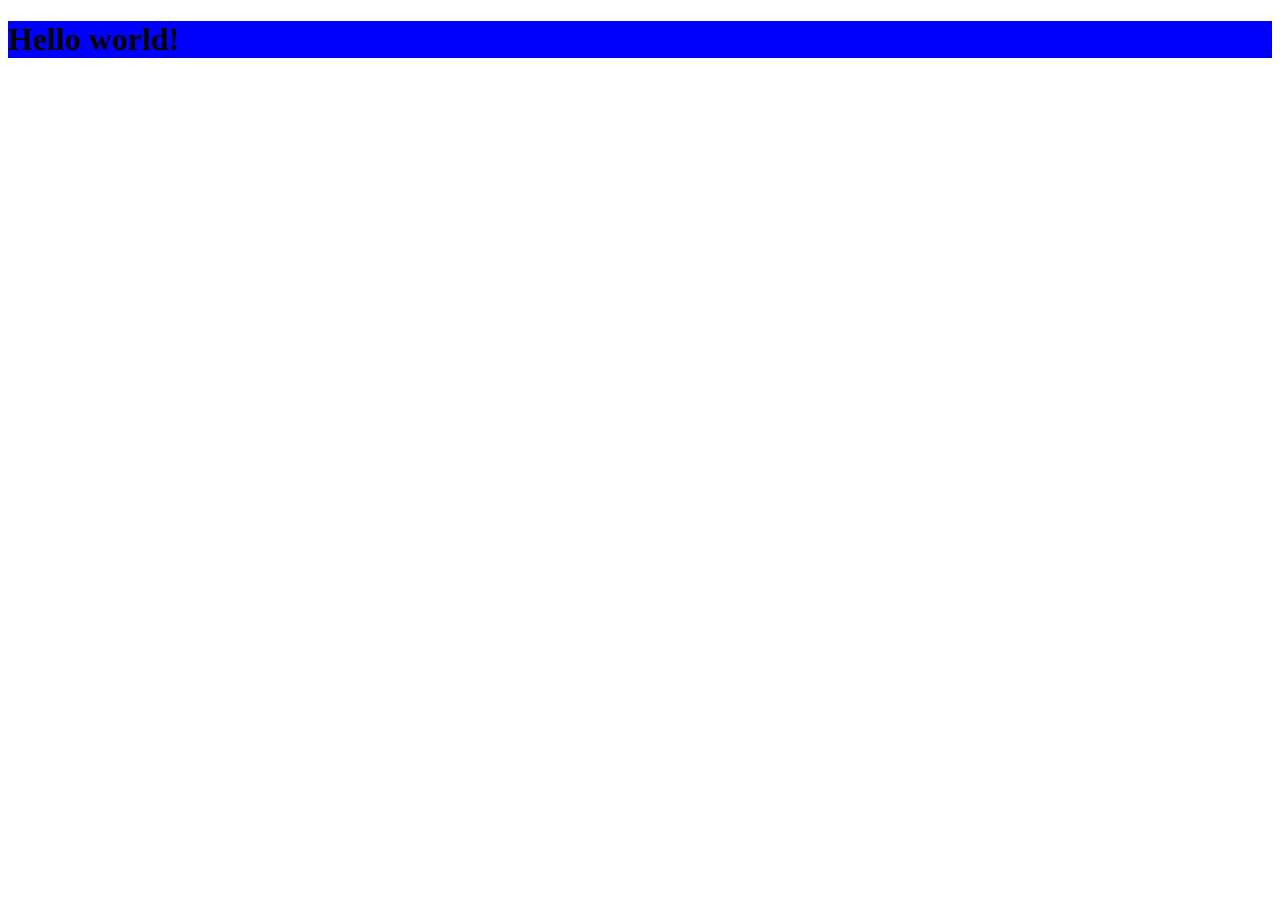
<file: 01_Demo/index.html>
<!DOCTYPE html>
<html>
    <head>
        <title>mastering RWD Demo1</title>
        <link rel="stylesheet" href="css/styles.css">
    </head>
    <body>
        <header>
            <h1>Hello world!</h1)
        </header>
    </body>
</html>
</file>
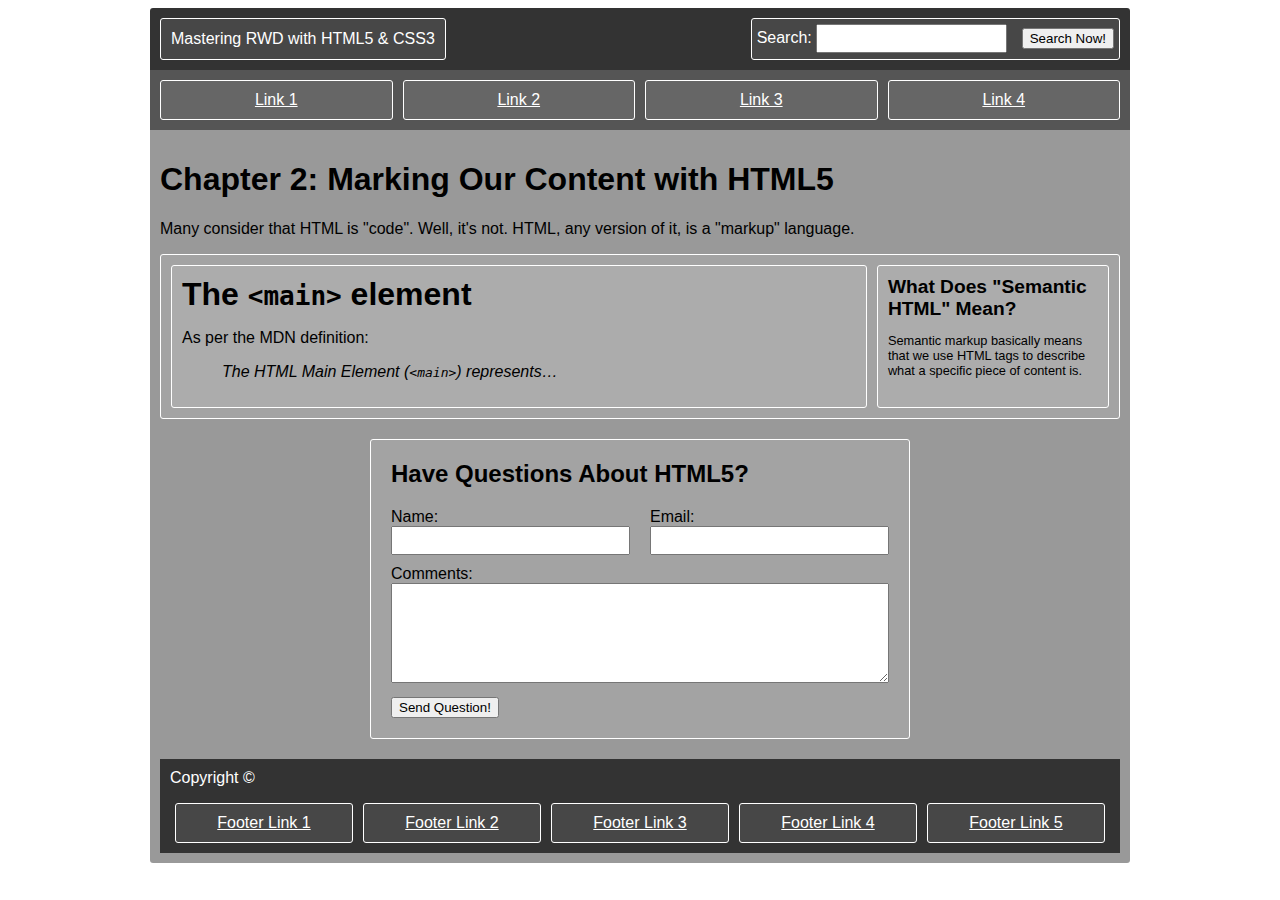
<file: 02_aria_and_html5tags/index.html>
<!DOCTYPE html>
<html>
<head>
    <meta charset="utf-8">
    <meta http-equiv="X-UA-Compatible" content="IE=edge">
    <meta name="viewport" content="width=device-width, initial-scale=1">
    <title>Mastering RWD with HTML5 &amp; CSS3</title>
    <link rel="stylesheet" href="css/styles.css">
</head>
<body>
    <header class="masthead" role="banner">
        <div class="logo">Mastering RWD with HTML5 &amp; CSS3</div>
        <div class="search" role="search">
          <form>
             <label>Search:
                <input type="text" class="field">
                <button>Search Now!</button>
             </label>
          </form>
        </div>
    </header>
    <nav class="main-nav" role="navigation">
      <ul class="nav-container">
            <li><a href="#">Link 1</a></li>
            <li><a href="#">Link 2</a></li>
            <li><a href="#">Link 3</a></li>
            <li><a href="#">Link 4</a></li>
        </ul>
    </nav>
    <main class="main-container" role="main">
      <h1>Chapter 2: Marking Our Content with HTML5</h1>
      <p>Many consider that HTML is "code". Well, it's not. HTML, any version of it, is a "markup" language. </p>
      <article class="article-container flex-container">
         <section class="main-content">
            <header>
               <h1>The <code>&lt;main></code> element  </h1>
            </header>
            <p>As per the MDN definition:</p>
            <blockquote>
               <p>The HTML Main Element (<code>&lt;main></code>) represents&hellip;</p>
            </blockquote>
         </section>
         <aside class="side-content" role="complementary">
            <h2>What Does "Semantic HTML" Mean?</h2>
            <p>Semantic markup basically means that we use HTML tags to describe what a specific piece of content is.</p>
         </aside>
      </article>
      <div class="contact-form" role="form">
         <header>
            <h2>Have Questions About HTML5?</h2>
         </header>
         <form>
            <div class="flex-container">
               <label class="label-col">Name: <input type="text" class="field name" id="name" required></label>
               <label class="label-col">Email: <input type="email" class="field email" id="email" required></label>
            </div>
            <label for="comments">Comments:</label>
            <textarea class="comments" id="comments" cols="50" required></textarea>
            <button>Send Question!</button>
         </form>
      </div>
      <footer class="main-footer" role="contentinfo">
         <p>Copyright &copy;</p>
         <ul class="nav-container" role="navigation">
            <li><a href="#">Footer Link 1</a></li>
            <li><a href="#">Footer Link 2</a></li>
            <li><a href="#">Footer Link 3</a></li>
            <li><a href="#">Footer Link 4</a></li>
            <li><a href="#">Footer Link 5</a></li>
         </ul>
      </footer>
    </main>
</body>
</html>
</file>
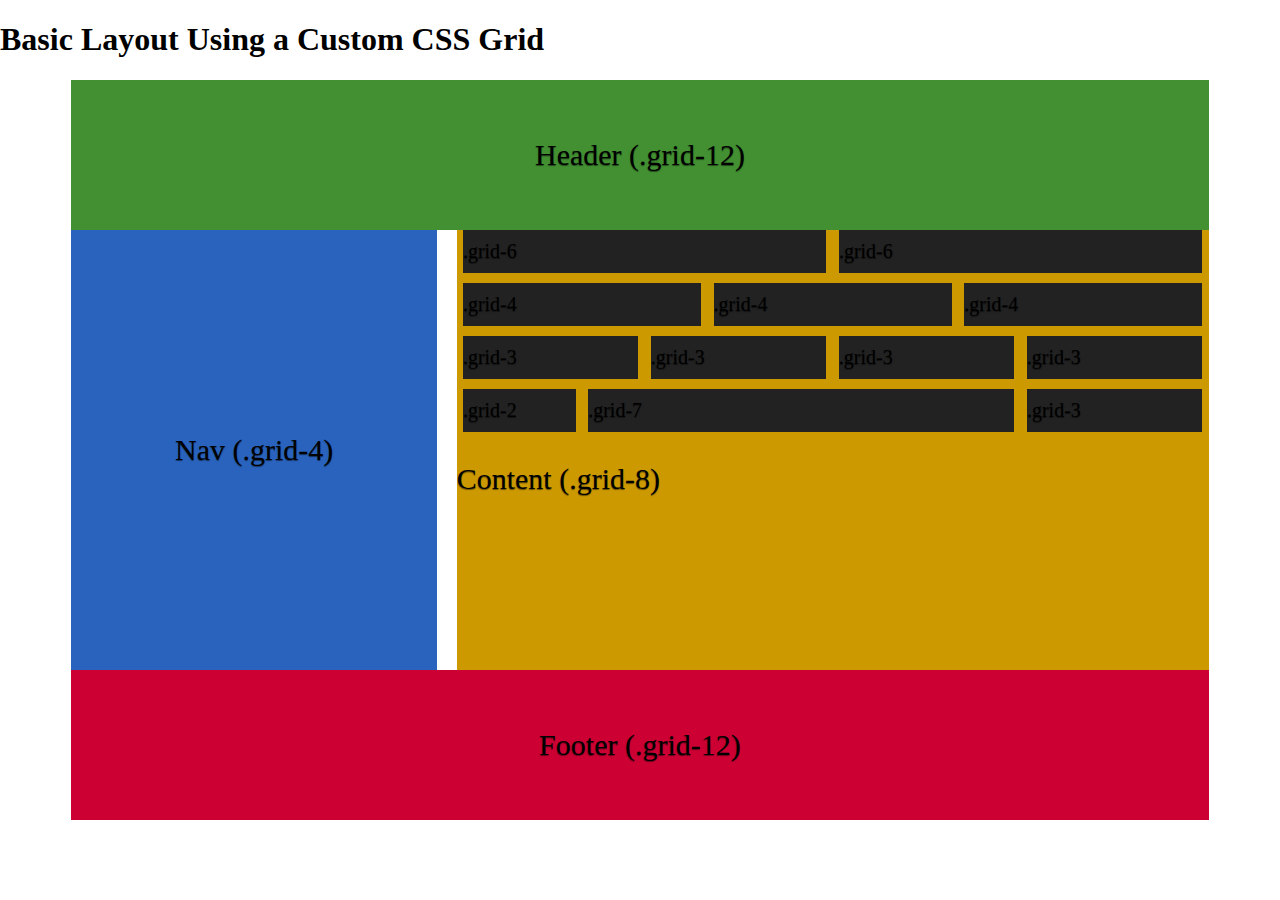
<file: 03_customGrid/index.html>
<!DOCTYPE html>
<html>
<head>
    <meta charset="utf-8">
    <meta http-equiv="X-UA-Compatible" content="IE=edge">
    <meta name="viewport" content="width=device-width, initial-scale=1">
    <title>Mastering RWD with HTML5 &amp; CSS3</title>
    <link rel="stylesheet" href="css/site-styles.css">
    <!--[if lt IE 9]>
    <script src="//html5shiv.googlecode.com/svn/trunk/html5.js">
	</script>
    <![endif]-->
</head>
<body>
    <h1>Basic Layout Using a Custom CSS Grid</h1>
    <main class="container-12 clear" role="main">
    <header class="grid-12" role="banner">Header (.grid-12)</header>
        <nav class="grid-4" role="navigation">Nav (.grid-4)</nav>
        <section class="grid-8">
          <div class="row">
              <div class="grid-6 black">.grid-6</div>
              <div class="grid-6 black">.grid-6</div>
          </div>
          <div class="row">
              <div class="grid-4 black">.grid-4</div>
              <div class="grid-4 black">.grid-4</div>
              <div class="grid-4 black">.grid-4</div>
          </div>
          <div class="row">
              <div class="grid-3 black">.grid-3</div>
              <div class="grid-3 black">.grid-3</div>
              <div class="grid-3 black">.grid-3</div>
              <div class="grid-3 black">.grid-3</div>
          </div>
          <div class="row">
              <div class="grid-2 black">.grid-2</div>
              <div class="grid-7 black">.grid-7</div>
              <div class="grid-3 black">.grid-3</div>
          </div>
          <p>Content (.grid-8)</p>
        </section>
    <footer class="grid-12" role="contentinfo">Footer (.grid-12)</footer>
    </main>
</body>
</file>
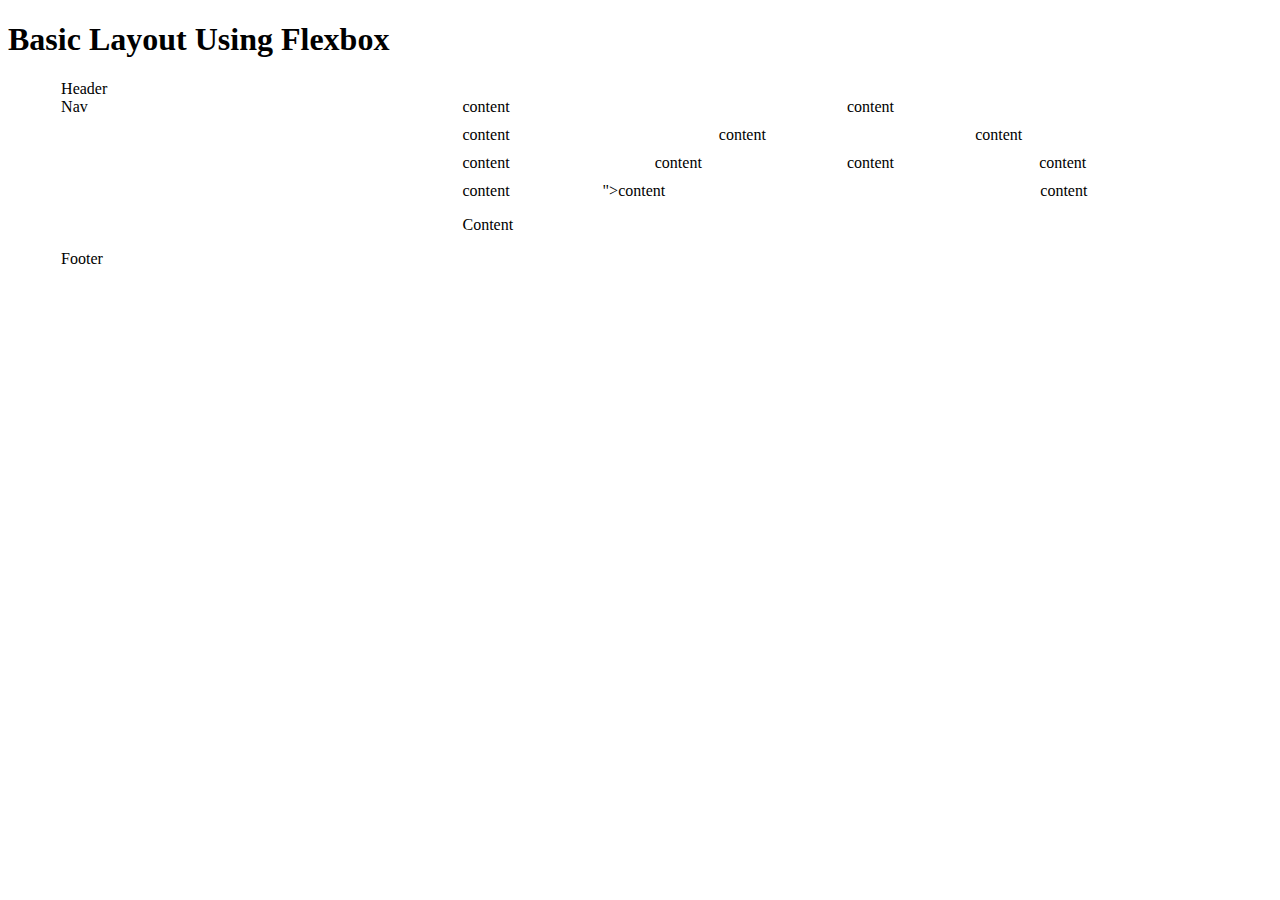
<file: 04_flexbox/index.html>
<!DOCTYPE html>
<!--[if IE 8]> <html class="no-js ie8" lang="en"> <![endif]-->
<!--[if IE 9]> <html class="no-js ie9" lang="en"> <![endif]-->
<!--[if gt IE 9]><!--><html class="no-js" lang="en"><!--<![endif]-->
<head>
    <meta charset="utf-8">
    <meta name="viewport" content="width=device-width, initial-scale=1">
    <meta http-equiv="X-UA-Compatible" content="IE=edge">
    <title>Basic Layout Using Flexbox</title>
    <!--[if lt IE 9]>
      <script src="http://html5shiv.googlecode.com/svn/trunk/html5.js">
	  </script>
    <![endif]-->
	<!--[if !IE]><!-->
      <script>
        if (/*@cc_on!@*/false && document.documentMode === 10) {
          document.documentElement.className+=' ie10';
        } /* see Mozilla for this */
      </script>
    <!--<![endif]-->
    <link rel="stylesheet" type="text/css" href="css/site-styles.css">
</head>
<body>
    <h1>Basic Layout Using Flexbox</h1>
    <main class="main-container" role="main">
        <header role="banner">Header</header>
        <!-- Flexible elements need to be wrapped in a container -->
        <div class="flex-container">
            <nav role="navigation">Nav</nav>
            <section>
                <div class="flex-container row-1">
                    <div class="level-1">content</div>
                    <div class="level-1">content</div>
                </div>
                <div class="flex-container row-2">
                    <div class="level-1">content</div>
                    <div class="level-1">content</div>
                    <div class="level-1">content</div>
                </div>
                <div class="flex-container row-3">
                    <div class="level-1">content</div>
                    <div class="level-1">content</div>
                    <div class="level-1">content</div>
                    <div class="level-1">content</div>
                </div>
                <div class="flex-container row-4">
                    <div class="level-1 content-a">content</div>
                    <div class="level-1 content-b">">content</div>
                    <div class="level-1 content-c">content</div>
                </div>
                <p>Content</p>
            </section>
        </div>
        <footer role="contentinfo">Footer</footer>
    </main>
</body>
</html>
</file>
<file: 01_Demo/css/styles.css>
/* SCSS */
header {
  width: 50%;
  /* mobile first */
  background: red;
}
@media (min-width: 40em) {
  header {
    width: 100%;
    /* 'medium' screens */
    background: blue;
  }
}

/*# sourceMappingURL=styles.css.map */
</file>
<file: 02_aria_and_html5tags/css/styles.css>
/* Desktop First */
.main-nav {
  max-width: 980px;
  margin: auto;
  padding: 10px 5px;
  background: #555;
}
@media (max-width: 26.25em) {
  .main-nav {
    padding: 5px 0;
  }
}

.nav-container {
  display: -webkit-flex;
  display: -ms-flexbox;
  display: flex;
  -webkit-justify-content: center;
      -ms-flex-pack: center;
          justify-content: center;
  list-style-type: none;
  margin: 0;
  padding: 0;
}
@media (max-width: 26.25em) {
  .nav-container {
    -webkit-flex-wrap: wrap;
        -ms-flex-wrap: wrap;
            flex-wrap: wrap;
  }
}
.nav-container li {
  display: -webkit-flex;
  display: -ms-flexbox;
  display: flex;
  width: 100%;
  margin: 0 5px;
  text-align: center;
}
@media (max-width: 26.25em) {
  .nav-container li {
    display: -webkit-flex;
    display: -ms-flexbox;
    display: flex;
    -webkit-justify-content: center;
        -ms-flex-pack: center;
            justify-content: center;
    -webkit-flex-basis: 45%;
        -ms-flex-preferred-size: 45%;
            flex-basis: 45%;
    margin: 5px;
  }
}
.nav-container a {
  display: -webkit-flex;
  display: -ms-flexbox;
  display: flex;
  -webkit-justify-content: center;
      -ms-flex-pack: center;
          justify-content: center;
  -webkit-align-items: center;
      -ms-flex-align: center;
          align-items: center;
  width: 100%;
  padding: 10px;
  color: white;
}

.masthead {
  display: -webkit-flex;
  display: -ms-flexbox;
  display: flex;
  -webkit-justify-content: space-between;
      -ms-flex-pack: justify;
          justify-content: space-between;
  max-width: 980px;
  margin: auto;
  padding: 10px;
  background: #333;
  border-radius: 3px 3px 0 0;
}
@media (max-width: 43.75em) {
  .masthead {
    display: block;
    text-align: center;
  }
}

.logo {
  padding: 0 10px;
  color: white;
  line-height: 2.5;
}
@media (max-width: 26.25em) {
  .logo {
    font-size: .85em;
  }
}

.search {
  padding: 5px;
  color: white;
}
@media (max-width: 26.25em) {
  .search {
    font-size: .85em;
  }
}
.search .field {
  width: auto;
  margin: 0 10px 0 0;
}
@media (max-width: 26.25em) {
  .search button {
    width: 100%;
    margin-top: 10px;
  }
}

.main-container {
  max-width: 980px;
  margin: auto;
  padding: 10px;
  background: #999;
  border-radius: 0 0 3px 3px;
}

.article-container {
  margin-bottom: 20px;
  padding: 10px;
}

.main-content {
  width: 75%;
  margin-right: 10px;
  padding: 10px;
}
@media (max-width: 37.5em) {
  .main-content {
    width: 100%;
  }
}
.main-content h1 {
  margin: 0;
}

.side-content {
  width: 25%;
  padding: 10px;
  font-size: .8em;
  background: #999;
}
@media (max-width: 37.5em) {
  .side-content {
    width: 100%;
    margin-top: 12px;
  }
}
.side-content h2 {
  margin: 0;
}
.side-content ol {
  padding-left: 20px;
}
.side-content a {
  color: #eee;
}

.contact-form {
  width: 540px;
  margin: 0 auto 20px;
  padding: 20px;
}
@media (max-width: 37.5em) {
  .contact-form {
    width: 100%;
  }
}
.contact-form h2 {
  margin-top: 0;
}
.contact-form label, .contact-form button {
  display: block;
}
.contact-form .comments {
  height: 100px;
}
.contact-form .flex-container {
  -webkit-justify-content: space-between;
      -ms-flex-pack: justify;
          justify-content: space-between;
}
@media (max-width: 37.5em) {
  .contact-form .flex-container {
    display: -webkit-flex;
    display: -ms-flexbox;
    display: flex;
  }
}
@media (max-width: 25em) {
  .contact-form .flex-container {
    display: block;
  }
}
.contact-form .label-col {
  width: 48%;
}
@media (max-width: 25em) {
  .contact-form .label-col {
    width: 100%;
  }
}

.field,
.comments {
  width: 100%;
  margin-bottom: 10px;
  padding: 5px;
}
@media (max-width: 26.25em) {
  .field,
  .comments {
    width: 100%;
  }
}

.main-footer {
  color: white;
  padding: 10px;
  background: #333;
}
.main-footer p {
  margin-top: 0;
}

.nav-container a, .logo, .search, .article-container, .main-content, .side-content, .contact-form {
  border: white 1px solid;
  border-radius: 3px;
  background: rgba(255, 255, 255, 0.1);
}

.flex-container {
  display: -webkit-flex;
  display: -ms-flexbox;
  display: flex;
}
@media (max-width: 37.5em) {
  .flex-container {
    display: block;
  }
}

*,
*:before,
*:after {
  box-sizing: border-box;
}

body {
  font-family: Arial, "Helvetica Neue", Helvetica, sans-serif;
}

blockquote {
  font-style: italic;
}

/*# sourceMappingURL=styles.css.map */
</file>
<file: 03_customGrid/css/site-styles.css>
/*
  Custom Fluid & Responsive Grid System
  Structure: Mobile-first (min-width)
  Syntax: SCSS
  Grid: Float-based
  Created by: Your Name
  Date: MM/DD/YY 
*/
*, *:before, *:after {
  box-sizing: border-box;
}

.container-12 {
  width: 100%;
  max-width: 1200px;
  padding: 0 1.67%;
  margin: auto;
}

.grid-1, .grid-2, .grid-3, .grid-4, .grid-5, .grid-6, .grid-7, .grid-8, .grid-9, .grid-10, .grid-11, .grid-12 {
  width: 100%;
}
@media (min-width: 40em) {
  .grid-1, .grid-2, .grid-3, .grid-4, .grid-5, .grid-6, .grid-7, .grid-8, .grid-9, .grid-10, .grid-11, .grid-12 {
    float: left;
    margin: 0 .83%;
  }
  .grid-1 {
    width: 6.67%;
  }
  .grid-2 {
    width: 15%;
  }
  .grid-3 {
    width: 23.33%;
  }
  .grid-4 {
    width: 31.67%;
  }
  .grid-5 {
    width: 40%;
  }
  .grid-6 {
    width: 48.33%;
  }
  .grid-7 {
    width: 56.67%;
  }
  .grid-8 {
    width: 65%;
  }
  .grid-9 {
    width: 73.33%;
  }
  .grid-10 {
    width: 81.67%;
  }
  .grid-11 {
    width: 90%;
  }
  .grid-12 {
    width: 98.33%;
  }
}

.clear:before, .clear:after, .row:before, .row:after {
  content: '';
  display: table;
}
.clear:after, .row:after {
  clear: both;
}

.row {
  margin-bottom: 10px;
}
.row:last-of-type {
  margin-bottom: 0;
}

.clear {
  zoom: 1;
}

.container-12 {
  background: #fff;
  font-size: 30px;
  text-shadow: 0 1px 1px rgba(0, 0, 0, 0.5);
  position: relative;
  overflow: hidden;
  /* &:before { display: block; padding: 3px 12px; content: 'Small'; background: #000; position: absolute; top: 2px; left: 2px; z-index: 1; font-size: 18px;
     @include forLargeScreens(640) {
       content: 'Wide';
     }
   }*/
}

header {
  background: #429032;
}

nav {
  background: #2963BD;
}

section {
  background: #c90;
}

footer {
  background: #c03;
}

article {
  background: rgba(0, 0, 0, 0.3);
}

.row > div {
  padding: 10px 0;
  background: #222;
  font-size: 20px;
}

header, footer {
  min-height: 150px;
}

section {
  min-height: 440px;
}
section p {
  margin-bottom: 0;
  padding-bottom: 20px;
}

nav {
  height: 70px;
}
@media (min-width: 40em) {
  nav {
    height: 440px;
  }
}

header, footer, nav {
  display: -webkit-flex;
  display: -ms-flexbox;
  display: flex;
  -webkit-justify-content: center;
      -ms-flex-pack: center;
          justify-content: center;
  -webkit-align-items: center;
      -ms-flex-align: center;
          align-items: center;
}

body {
  margin: 0;
  padding: 0 0 20px;
}

/*# sourceMappingURL=site-styles.css.map */
</file>
<file: 04_flexbox/css/site-styles.css>
/*
    Custom Fluid & Responsive Grid System
    Structure: Mobile-first (min-width)
    Syntax: SCSS
    Grid: Flexbox-based
    Created by: Your Name
    Date: MM/DD/YY
*/
*, *:before, *:after {
  box-sizing: border-box;
}

.main-container {
  width: 100%;
  max-width: 1200px;
  padding: 0 1.67%;
  margin: auto;
}

.flex-container {
  margin-bottom: 10px;
}
.flex-container:last-of-type {
  margin-bottom: 0;
}
@media (min-width: 40em) {
  .flex-container {
    display: -webkit-flex;
    display: -ms-flexbox;
    display: flex;
  }
}

[class*="level-"] {
  width: 100%;
}
@media (min-width: 40em) {
  [class*="level-"] {
    margin: 0 .83%;
  }
}
[class*="level-"]:first-of-type {
  margin-left: 0;
}
[class*="level-"]:last-of-type {
  margin-right: 0;
}

nav {
  width: 100%;
}
@media (min-width: 40em) {
  nav {
    width: 33%;
    margin-right: 1.67%;
  }
}

section {
  width: 100%;
}
@media (min-width: 40em) {
  section {
    width: 65.33%;
  }
}

@media (min-width: 40em) {
  .content-a {
    width: 30%;
  }
  .content-c {
    width: 42%;
  }
}

.ie8 section .row-1 .level-1, .ie9 section .row-1 .level-1, .ie10 section .row-1 .level-1 {
  width: 49.17%;
}
.ie8 section .row-2 .level-1, .ie9 section .row-2 .level-1, .ie10 section .row-2 .level-1 {
  width: 32.20%;
}
.ie8 section .row-3 .level-1, .ie9 section .row-3 .level-1, .ie10 section .row-3 .level-1 {
  width: 23.75%;
}
.ie8 section .row-4 .content-a, .ie9 section .row-4 .content-a, .ie10 section .row-4 .content-a {
  width: 19.17%;
}
.ie8 section .row-4 .content-b, .ie9 section .row-4 .content-b, .ie10 section .row-4 .content-b {
  width: 49.17%;
}
.ie8 section .row-4 .content-c, .ie9 section .row-4 .content-c, .ie10 section .row-4 .content-c {
  width: 28.3%;
}

.ie8 .flex-container, .ie9 .flex-container {
  overflow: hidden;
}
.ie8 nav, .ie8 section, .ie9 nav, .ie9 section {
  float: left;
  min-height: 440px;
}
.ie8 nav, .ie9 nav {
  width: 29%;
  margin-right: 1%;
}
.ie8 section, .ie9 section {
  width: 70%;
}
.ie8 footer, .ie9 footer {
  clear: both;
  zoom: 1;
}

.ie8 [class*="level-"] {
  display: inline-block;
  margin: 0 .2%;
}

.ie9 [class*="level-"] {
  float: left;
}

/*# sourceMappingURL=site-styles.css.map */
</file>
